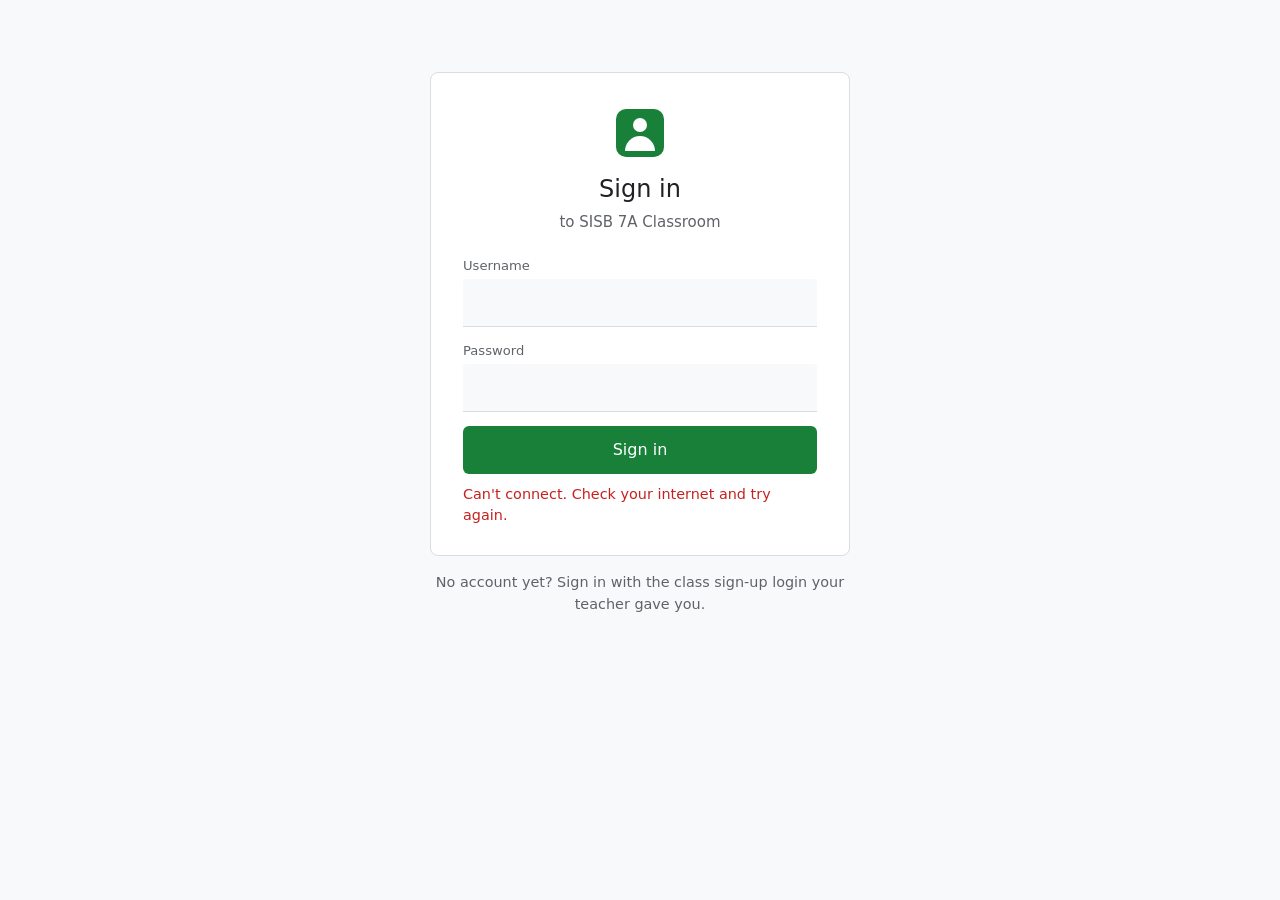
<file: index.html>
<!doctype html>
<html lang="en">
<head>
<meta charset="utf-8">
<meta name="viewport" content="width=device-width,initial-scale=1">
<title>SISB 7A Classroom</title>
<link rel="icon" href="data:image/svg+xml,%3Csvg xmlns='http://www.w3.org/2000/svg' viewBox='0 0 32 32'%3E%3Crect width='32' height='32' rx='6' fill='%23188038'/%3E%3Ccircle cx='16' cy='12' r='5' fill='white'/%3E%3Cpath d='M6 27c1-6 5-9 10-9s9 3 10 9z' fill='white'/%3E%3C/svg%3E">
<link rel="stylesheet" href="style.css">
</head>
<body>

<header class="topbar" id="topbar" hidden>
  <div class="brand"><span class="logo" aria-hidden="true"></span><span id="brandName">Classroom</span></div>
  <nav class="tabs" id="tabs"></nav>
  <div class="me">
    <span class="avatar" id="meAvatar"></span>
    <span class="me-name" id="meName"></span>
    <button class="text-btn" id="logout">Log out</button>
  </div>
</header>

<main id="app"><p class="loading">Loading…</p></main>

<script src="config.js"></script>
<script src="app.js"></script>
</body>
</html>
</file>
<file: style.css>
:root {
  --bg: #f8f9fa; --card: #fff; --ink: #202124; --muted: #5f6368; --line: #dadce0;
  --accent: #188038; --accent-d: #0d652d; --accent-soft: #e6f4ea;
  --banner-a: #1e8e3e; --banner-b: #137333; --danger: #c5221f;
  --shadow: 0 1px 2px rgba(60,64,67,.15), 0 1px 3px 1px rgba(60,64,67,.08);
}
@media (prefers-color-scheme: dark) {
  :root {
    --bg: #17191c; --card: #212327; --ink: #e8eaed; --muted: #9aa0a6; --line: #3c4043;
    --accent: #5bb974; --accent-d: #81c995; --accent-soft: #1f3326;
    --banner-a: #1e6f37; --banner-b: #0f4d24; --danger: #f28b82;
    --shadow: 0 1px 2px rgba(0,0,0,.5);
  }
}
* { box-sizing: border-box; }
html, body { margin: 0; }
body { background: var(--bg); color: var(--ink); font: 15px/1.5 system-ui, -apple-system, "Segoe UI", Roboto, Arial, sans-serif; }
[hidden] { display: none !important; }
button { font: inherit; cursor: pointer; }
button:disabled { opacity: .55; cursor: not-allowed; }
a { color: var(--accent); }

/* top bar */
.topbar { position: sticky; top: 0; z-index: 5; display: flex; align-items: center; gap: 16px;
  height: 64px; padding: 0 16px; background: var(--card); border-bottom: 1px solid var(--line); }
.brand { display: flex; align-items: center; gap: 10px; font-size: 1.2rem; font-weight: 500; white-space: nowrap; }
.logo { width: 32px; height: 32px; border-radius: 6px; background: var(--accent); position: relative; flex: none; }
.logo::before { content: ""; position: absolute; left: 11px; top: 6px; width: 10px; height: 10px; border-radius: 50%; background: #fff; }
.logo::after { content: ""; position: absolute; left: 6px; top: 18px; width: 20px; height: 10px; border-radius: 10px 10px 0 0; background: #fff; }
.tabs { display: flex; height: 100%; margin: 0 auto; }
.tabs button { border: 0; background: none; color: var(--muted); padding: 0 18px; height: 100%;
  font-weight: 500; border-bottom: 4px solid transparent; }
.tabs button.on { color: var(--accent); border-bottom-color: var(--accent); }
.tabs button:hover { background: var(--bg); }
.me { display: flex; align-items: center; gap: 10px; }
.me-name { color: var(--muted); white-space: nowrap; }
.text-btn { border: 0; background: none; color: var(--accent); font-weight: 500; padding: 8px 10px; border-radius: 6px; }
.text-btn:hover { background: var(--accent-soft); }

.avatar { flex: none; width: 36px; height: 36px; border-radius: 50%; display: inline-grid; place-items: center;
  color: #fff; font-weight: 600; font-size: .95rem; background: var(--accent); }
.avatar.sm { width: 30px; height: 30px; font-size: .8rem; }

/* layout */
main { max-width: 1000px; margin: 0 auto; padding: 24px 16px 64px; }
.loading { color: var(--muted); text-align: center; margin-top: 80px; }
.card { background: var(--card); border: 1px solid var(--line); border-radius: 8px; }
.pad { padding: 20px 24px; }

/* banner */
.banner { position: relative; overflow: hidden; border-radius: 8px; color: #fff; min-height: 220px; padding: 24px;
  display: flex; flex-direction: column; justify-content: flex-end;
  background: linear-gradient(135deg, var(--banner-a), var(--banner-b)); margin-bottom: 24px; }
.banner::before, .banner::after { content: ""; position: absolute; border-radius: 50%; background: rgba(255,255,255,.09); }
.banner::before { width: 340px; height: 340px; right: -60px; top: -140px; }
.banner::after { width: 180px; height: 180px; right: 190px; bottom: -110px; }
.banner h1 { margin: 0; font-size: 2.2rem; font-weight: 500; position: relative; }
.banner p { margin: 4px 0 0; font-size: 1.1rem; opacity: .92; position: relative; }

.stream { display: grid; grid-template-columns: 200px 1fr; gap: 24px; align-items: start; }
.side h3 { margin: 0 0 8px; font-size: .95rem; font-weight: 500; }
.side p { margin: 0; color: var(--muted); font-size: .88rem; }
.posts { display: flex; flex-direction: column; gap: 16px; min-width: 0; }

/* composer */
.composer { box-shadow: var(--shadow); border: 0; }
.composer-closed { display: flex; align-items: center; gap: 16px; padding: 16px 20px; color: var(--muted); cursor: pointer; border-radius: 8px; }
.composer-closed:hover { color: var(--accent); }
.composer-open { padding: 16px 20px; }
.composer-open .label { font-size: .8rem; color: var(--accent); margin-bottom: 4px; }
textarea, input { width: 100%; font: inherit; color: var(--ink); background: var(--bg); border: 0;
  border-bottom: 1px solid var(--line); border-radius: 4px 4px 0 0; padding: 12px; }
textarea { min-height: 110px; resize: vertical; }
textarea:focus, input:focus { outline: none; border-bottom: 2px solid var(--accent); padding-bottom: 11px; }
.row-end { display: flex; justify-content: flex-end; gap: 8px; margin-top: 12px; }

.btn { border: 0; border-radius: 6px; padding: 9px 22px; font-weight: 500; background: var(--accent); color: #fff; }
.btn:hover:not(:disabled) { background: var(--accent-d); box-shadow: var(--shadow); }
.btn.ghost { background: none; color: var(--muted); }
.btn.ghost:hover:not(:disabled) { background: var(--bg); box-shadow: none; }
.btn.full { width: 100%; padding: 12px; font-size: 1rem; }

/* post */
.post { box-shadow: var(--shadow); border: 0; }
.post-head { display: flex; align-items: center; gap: 14px; padding: 16px 20px 4px; }
.post-head .who { font-weight: 500; }
.post-head .when { color: var(--muted); font-size: .82rem; }
.post-head .del { margin-left: auto; }
.post-body { padding: 8px 20px 18px; white-space: pre-wrap; overflow-wrap: anywhere; }
.comments { border-top: 1px solid var(--line); padding: 10px 20px 14px; }
.comments .toggle { border: 0; background: none; color: var(--muted); font-weight: 500; padding: 6px 0; font-size: .88rem; }
.comments .toggle:hover { color: var(--accent); }
.comment { display: flex; gap: 12px; padding: 8px 0; }
.comment .c-who { font-weight: 500; font-size: .9rem; }
.comment .c-when { color: var(--muted); font-size: .78rem; margin-left: 6px; font-weight: 400; }
.comment .c-body { white-space: pre-wrap; overflow-wrap: anywhere; font-size: .92rem; }
.comment .x { margin-left: auto; border: 0; background: none; color: var(--muted); font-size: 1.1rem; padding: 0 6px; align-self: start; }
.comment-form { display: flex; gap: 10px; align-items: center; margin-top: 6px; }
.comment-form input { border-radius: 20px; border: 1px solid var(--line); padding: 8px 14px; background: transparent; }
.comment-form input:focus { border: 1px solid var(--accent); padding-bottom: 8px; }
.send { border: 0; background: none; color: var(--accent); font-weight: 600; padding: 6px 8px; }
.empty { text-align: center; color: var(--muted); padding: 48px 20px; }

/* auth pages */
.auth { max-width: 420px; margin: 48px auto 0; }
.auth .card { padding: 36px 32px 28px; }
.auth .logo { width: 48px; height: 48px; margin: 0 auto 14px; border-radius: 10px; }
.auth .logo::before { left: 17px; top: 9px; width: 14px; height: 14px; }
.auth .logo::after { left: 9px; top: 27px; width: 30px; height: 15px; border-radius: 15px 15px 0 0; }
.auth h1 { text-align: center; font-weight: 400; font-size: 1.5rem; margin: 0 0 4px; }
.auth .sub { text-align: center; color: var(--muted); margin: 0 0 22px; }
.field { margin-bottom: 14px; }
.field label { display: block; font-size: .82rem; color: var(--muted); margin-bottom: 4px; }
.hint { font-size: .8rem; color: var(--muted); margin-top: 4px; }
.msg { min-height: 1.4em; font-size: .9rem; margin: 10px 0 0; }
.msg.err { color: var(--danger); }
.msg.ok { color: var(--accent); }
.below { text-align: center; margin-top: 16px; font-size: .9rem; color: var(--muted); }
.notice { background: var(--accent-soft); border-radius: 6px; padding: 12px 14px; font-size: .92rem; margin-bottom: 18px; }

/* people */
.people { max-width: 760px; margin: 0 auto; }
.people h2 { color: var(--accent); font-weight: 400; font-size: 1.6rem; margin: 28px 0 0; padding-bottom: 10px;
  border-bottom: 1px solid var(--accent); display: flex; justify-content: space-between; align-items: baseline; }
.people h2 small { font-size: .9rem; color: var(--muted); }
.person { display: flex; align-items: center; gap: 14px; padding: 12px 8px; border-bottom: 1px solid var(--line); }
.person .p-name { font-weight: 500; }
.person .p-user { color: var(--muted); font-size: .85rem; }
.person .actions { margin-left: auto; display: flex; gap: 4px; }
.person .actions .text-btn { font-size: .85rem; }
.person .actions .text-btn.danger { color: var(--danger); }
.add-grid { display: grid; grid-template-columns: 1fr 1fr; gap: 12px 16px; }
.add-grid select { width: 100%; font: inherit; padding: 11px; border: 0; border-bottom: 1px solid var(--line); background: var(--bg); color: var(--ink); border-radius: 4px 4px 0 0; }

.setup { max-width: 640px; margin: 40px auto; }
.setup code { background: var(--bg); padding: 2px 6px; border-radius: 4px; }

@media (max-width: 720px) {
  .stream { grid-template-columns: 1fr; }
  .side { display: none; }
  .banner { min-height: 150px; }
  .banner h1 { font-size: 1.7rem; }
  .me-name, .brand span:last-child { display: none; }
  .tabs { margin: 0; }
  .tabs button { padding: 0 12px; }
  .topbar { gap: 8px; justify-content: space-between; }
  .add-grid { grid-template-columns: 1fr; }
  .auth .card { padding: 28px 20px; }
}
</file>
